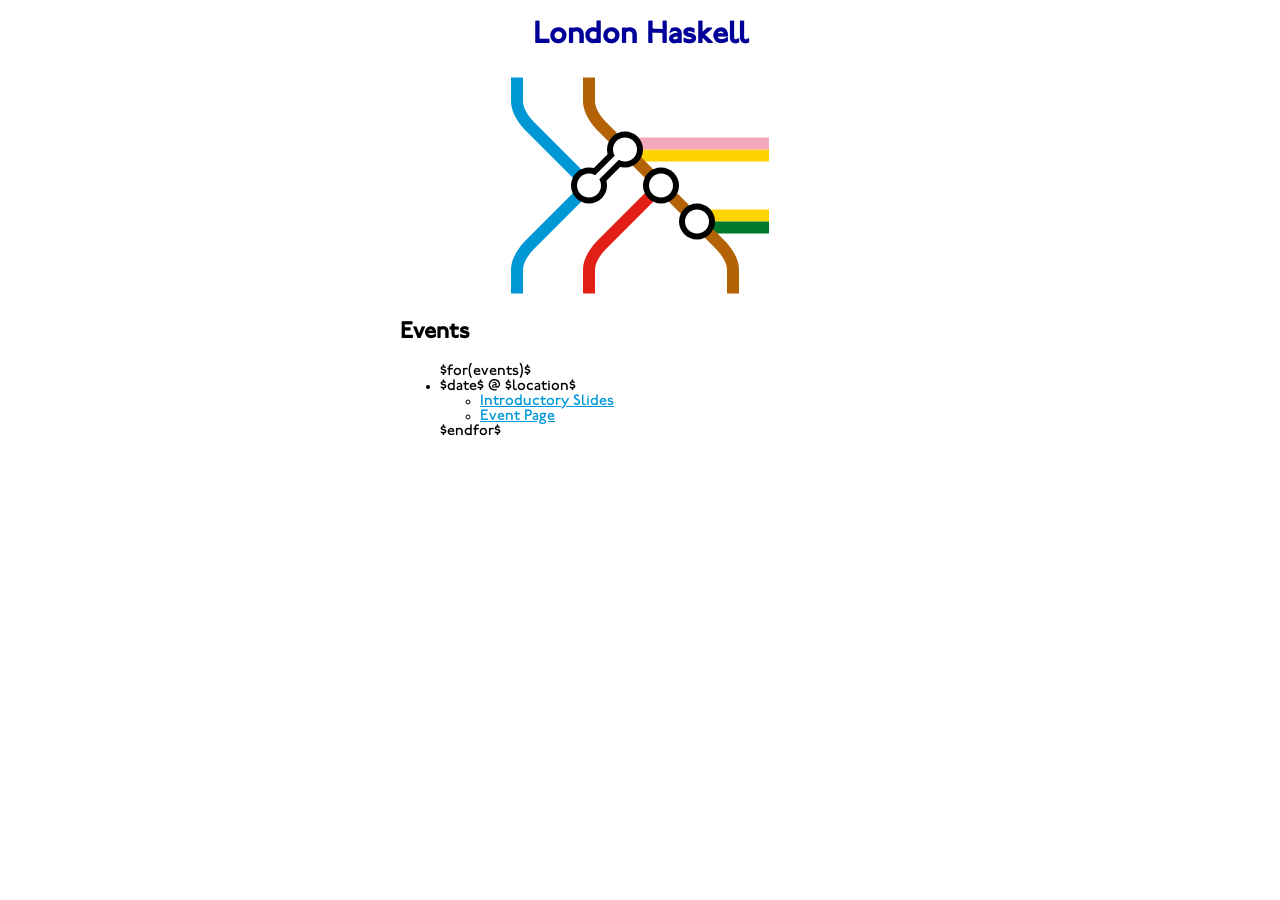
<file: templates/index.html>
<!DOCTYPE html>
<html>
 <head>
  <title>London Haskell</title>
  <link rel="stylesheet" href="/assets/css/style.css">
  <link rel="icon" href="/assets/images/favicon.svg">
  <meta name="viewport" content="width=device-width, initial-scale=1">
 </head>
 <body>
    <h1>London Haskell</h1>
    <img src="/assets/images/logo.svg" width="300px">
    <div id="events">
        <h2>Events</h2>
        <ul>
         $for(events)$
            <li>
                $date$ @ $location$
                <ul>
                    <li><a href="$url$">Introductory Slides</a></li>
                    <li><a href="$event-page$">Event Page</a></li>
                </ul>
            </li>
         $endfor$
        </ul>
    </p>
 </body>
</html>
</file>
<file: assets/css/style.css>
@font-face {
  font-family: "P22 Johnston Underground"; /* set name */
  src: url(../fonts/underground.woff); /* url of the font */
}

:root, body {
  font-family: "P22 Johnston Underground", sans-serif;
  text-align: center;
  color: black;
  background-color: white;
}

a{
 color: #0098d8;
}

a:visited {
    color: #000099;
}

h1 {
    color: #000099;
}

#events {
    text-align: left;
    max-width: 30em;
    margin: 1em auto;
}
</file>
